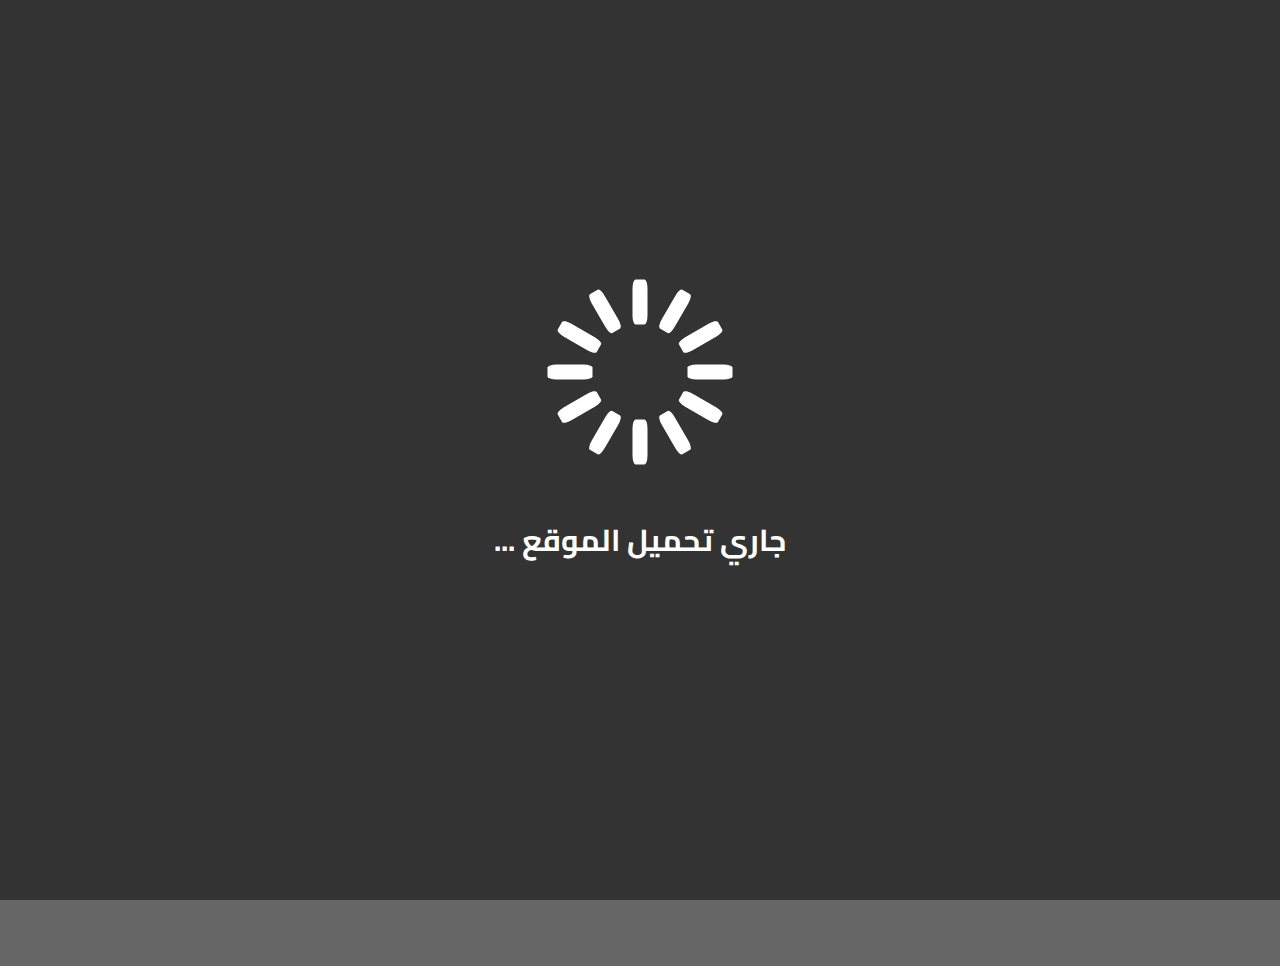
<file: about.html>
<!DOCTYPE html>
<html lang="ar" dir="rtl">

<head>
  <meta charset="UTF-8">
  <meta http-equiv="X-UA-Compatible" content="IE=edge">
  <meta name="viewport" content="width=device-width, initial-scale=1.0">
  <!-- animate lib css -->
  <link rel="stylesheet" href="https://cdnjs.cloudflare.com/ajax/libs/animate.css/4.1.1/animate.min.css" />
  <!-- font-awesome v 6.4.0 min.css -->
  <link rel="stylesheet" href="https://cdnjs.cloudflare.com/ajax/libs/font-awesome/6.4.0/css/all.min.css"
    integrity="sha512-iecdLmaskl7CVkqkXNQ/ZH/XLlvWZOJyj7Yy7tcenmpD1ypASozpmT/E0iPtmFIB46ZmdtAc9eNBvH0H/ZpiBw=="
    crossorigin="anonymous" referrerpolicy="no-referrer" />
  <link rel="stylesheet" href="css/main.css">
  <link rel="stylesheet" href="css/respisive.css">
  <link rel="stylesheet" href="css/loading.css">

  <title>school</title>
</head>

<body>

  <!-- start header -->
  <header class="animate__animated animate__zoomInDown animate__delay-2s ">
    <div class="container">
      <a href="#" class="logo">
        <img src="img/1- header/logo.svg" alt="school logo">
        <div class="title">
          <h2>المدارس الأميرية</h2>
          <div class="des">التعليم أولا</div>
        </div>
      </a>
      <div class="bar-icon">
        <i class="fa-solid fa-bars"></i>
      </div>
      <nav>
        <a href="index.html" class="active">الرئيسية</a>
        <a href="">نشاطاتنا</a>
        <a href="#parent">أولياء الأمور </a>
        <a href="">الأخبار</a>
        <a href="about.html">من نحن</a>
        <a href="">اتصل بنا</a>
      </nav>


    </div>
  </header>
  <!-- end header -->

  <section class="about">
    <div class="container">
      <h1>about us</h1>
      <p>Lorem ipsum dolor sit amet consectetur adipisicing elit. Cum ullam labore praesentium quibusdam? Provident, doloremque libero delectus quidem quae nesciunt sequi sed officia voluptates corrupti sint velit ipsam vero quia.</p>
    </div>
  </section>

  <!-- start concat sec -->
  <section class="contact">
    <div class="container">
      <div class="imgbox"><img src="img/7-time-works/time-works.svg" alt=""></div>
      <div class="address">
        <h4>تواصل معنا</h4>
        <div class="location">
          <i class="fa-solid fa-location-dot"></i>
          <div class="location-text">
            <h6>العنوان</h6>
            <div class="address-text">المملكة العربية السعودية الرياض - شارع مكة</div>
          </div>
        </div>
        <div class="phone">
          <i class="fa-solid fa-phone"></i>
          <div class="phone-text">0966059419651961</div>
        </div>
        <div class="mail">
          <i class="fa-regular fa-envelope"></i>
          <div class="mail-text">Info@Innosoft.com</div>
        </div>

        <div class="web">
          <i class="fa-solid fa-earth-americas"></i>
          <div class="web-text">www.Innosoft.com</div>
        </div>


      </div>
      <div class="timing">
        <h4> مواقيت الدوام</h4>
        <p>هذا النص هو مثال لنص يمكن أن يستبدل في نفس المساحة، لقد تم توليد هذا النص من مول</p>

        <div class="time-box">
          <div class="day">السبت - للجمعة</div>
          <div class="time">08 AM - 10 PM</div>
          <div class="day">الخميس</div>
          <div class="time">08 AM - 08 PM</div>
        </div>

      </div>
    </div>
  </section>
  <!-- end concat sec -->


  <section class="map">
    <div class="container">
      <iframe src="https://www.google.com/maps/embed?pb=!1m17!1m12!1m3!1d109029.44214170237!2d34.314545473528604!3d31.354285873331264!2m3!1f0!2f0!3f0!3m2!1i1024!2i768!4f13.1!3m2!1m1!2s!5e0!3m2!1sar!2s!4v1684242618191!5m2!1sar!2s" width="600" height="450" style="border:0;" allowfullscreen="" loading="lazy" referrerpolicy="no-referrer-when-downgrade"></iframe>      
      <div class="overly"></div>
      <div class="content">
        <form action="">
          <input type="text" placeholder="ادخـل ايـمـيـلـك">
          <button><i class="fa-solid fa-play fa-rotate-180"></i></button>
        </form>
      </div>
    </div>
  </section>


  <!-- start loading sreen -->
  <section class="loading-sec">
    <div class="lds-spinner">
      <div></div>
      <div></div>
      <div></div>
      <div></div>
      <div></div>
      <div></div>
      <div></div>
      <div></div>
      <div></div>
      <div></div>
      <div></div>
      <div></div>
    </div>
    <b>جاري تحميل الموقع ...</b>
  </section>
  <!-- end loading sreen -->

</body>

</html>
</file>
<file: css/main.css>
/* start Globe css */
@import url('https://fonts.googleapis.com/css2?family=Cairo:wght@300;400;600;700&display=swap');

* {
  margin: 0;
  padding: 0;
  box-sizing: border-box;
  scroll-behavior: smooth;
  direction: rtl;
  user-select: none;
}

:root {
  --primaryColor: #59C6BC;
  --primaryColorOp-85: #58c6bbd9;
  --primaryColorLight: #EEF6F6;
  --primaryDarkColor: #016165;
  --primary2Color: #2D98A2;
  --primary3Color: #EB774C;
  --primary4Color: #EDBF47;
  --lightColor: #fff;
  --light2Color: #FAFAFA;
  --yellowColor: #FFF568;
  --yellowColorOp-8: #fff566cc;
  --textColor: #333;
  --textSubColor: #505050;

  --textSize: 10px
}

/* width */
::-webkit-scrollbar {
  width: 20px;
}

/* Track */
::-webkit-scrollbar-track {
  background:#59c6bb46;
}

/* Handle */
::-webkit-scrollbar-thumb {
background: var(--primaryColor);
border-radius: 25px;

}

/* Handle on hover */
::-webkit-scrollbar-thumb:hover {
  background: var(--primary2Color);
}


html {
  font-size: var(--textSize);
}

::selection {
  background-color: var(--primary2Color);
  color: var(--light2Color);
}

body {
  font-family: 'Cairo', sans-serif;
  font-weight: normal;
}

.container {
  width: 85%;
  margin: auto;
}

a {
  text-decoration: none;
  color: inherit;
  display: inline-block;

}

/* end Globe css */

/* start header */
header {
  background-color: var(--primaryColor);
  color: var(--lightColor);
}

header .container {
  display: flex;
  flex-wrap: wrap;
  justify-content: space-between;
  align-items: center;
  gap: 20px;
  min-height: 15vh;
}

header .bar-icon {
  font-size: 3rem;
  display: none;
}

header .bar-icon:hover+nav {
  display: grid;
  position: fixed;
  left: 0;
  top: 15vh;
  background-color: #333;
  width: 100%;
  padding: 20px;
  text-align: center;
}

header .logo {
  display: flex;
  gap: 20px;
}

header .logo .title {
  display: flex;
  flex-direction: column;
  align-items: center;
  justify-content: center;
}

header .logo .title h2 {
  font-weight: 600;
  font-size: 24px;
}

header .logo .title .des {
  font-weight: 300;
  font-size: 21px;
}

header nav a {
  padding: 7px 20px;
  font-size: 15px;
}

header nav a.active {
  background-color: var(--yellowColor);
  color: var(--textColor);
  border-radius: 25px;
}

/* end header */

/* start main sec */
main {
  background: var(--primaryDarkColor) url("../img/2-main/bgi.svg") no-repeat center;
  background-size: cover;
}

main .container {
  display: flex;
  align-items: center;
  min-height: 85vh;
}

main .content {
  width: 646px;
  color: var(--lightColor);
}

main .content h1 {
  font-size: 45px;
}

main .content p {
  font-size: 20px;
}

main .content a {
  background-color: var(--yellowColor);
  color: var(--textSubColor);
  border-radius: 28px;
  width: 170px;
  height: 50px;
  display: flex;
  align-items: center;
  justify-content: center;
  font-weight: bold;
  font-size: 20px;
  margin-top: 35px;
  transition: 0.25s;
}

main .content a:hover {
  background-color: var(--primaryColor);
  color: var(--lightColor);
}

/* end main sec */

/* start fea sec */
.fea {
  padding-block: 15vh;
}

.fea .container {
  display: flex;
  flex-wrap: wrap;
  justify-content: center;
}

.fea .box {
  width: 270px;
  height: 380px;
  padding: 50px 40px;
  background-color: var(--primary2Color);
  color: var(--lightColor);
  flex-grow: 1;
}

.fea .box h3 {
  margin: 20px 0;
  font-size: 24px;
  font-weight: 600;
}

.fea .box p {
  font-size: 14px;
}

.fea .box.card2 {
  background-color: var(--primaryColor);
}

.fea .box.card3 {
  background-color: var(--primary3Color);
}

.fea .box.card4 {
  background-color: var(--primary4Color);
}

/* end fea sec */

/* start news sec */
.news {
  background-color: var(--light2Color);
  padding-block: 5rem;
}

.news .head {
  text-align: center;
}

.news .head h2 {
  color: var(--textSubColor);
  font-size: 2.4rem;
}

.news .head .desc {
  color: var(--primaryColor);
  font-size: 1.4rem;
}

.news .news-boxs {
  color: var(--textColor);
  display: grid;
  grid-template-columns: repeat(auto-fit, minmax(350px, 1fr));
  gap: 20px;
}

.news .news-boxs article {
  background-color: var(--lightColor);
}

.news .news-boxs article .card-head {
  position: relative;
}

.news .news-boxs article .card-head img {
  width: 100%;
}

.news .news-boxs article .card-head span {
  position: absolute;
  left: 2rem;
  top: 2rem;
  background-color: var(--yellowColorOp-8);
  padding: 3px 15px;
  font-size: 1.6rem;
  border-radius: 5px;
}

.news .news-boxs .card-content {
  padding: 20px;
}

.news .news-boxs .card-content .data {
  font-size: 1.5rem;
}

.news .news-boxs .card-content h3 {
  font-size: 2.1rem;
}

.news .news-boxs .card-content p {
  color: var(--textSubColor);
  font-size: 1.6rem;
}

.news .news-boxs .card-content a {
  color: var(--textSubColor);
  background-color: var(--yellowColor);
  font-size: 1.8rem;
  padding: 5px 50px;
  border-radius: 25px;
  margin-top: 3rem;
  transition: 0.5s ease-in-out;
}

.news .news-boxs .card-content a:hover {
  color: var(--lightColor);
  background-color: var(--primaryColor);
}

/* end news sec */

/* start goals sec */
.goals {
  padding-block: 5rem;
  background-color: var(--textSubColor);
  background-image:
    linear-gradient(var(--primaryColorOp-85), var(--primaryColorOp-85)),
    url(../img/5-gols/glols.svg);

  background-repeat: no-repeat;
  background-size: cover;
}

.goals .head {
  text-align: center;
  color: var(--lightColor);
}

.goals .head h2 {
  font-size: 2.4rem;
}

.goals .head .desc {
  font-size: 1.4rem;
}

.goals .number-goals {
  display: flex;
  flex-wrap: wrap;
  gap: 30px;
  justify-content: space-between;
}

.goals .goal {
  display: flex;
  align-items: center;
  gap: 10px;
  color: var(--lightColor);
}

.goals .goal .num {
  font-size: 4rem;
  line-height: 1;
}

.goals .goal .desc-num {
  font-size: 1.5rem;
  width: 150px;
  color: var(--textColor);

}

/* end goals sec */

/* start parent sec */
.parent {
  padding-block: 5rem;

}

.parent .head {
  text-align: center;
}

.parent .head h2 {
  font-size: 2.4rem;
}

.parent .head .desc {
  font-size: 1.4rem;
  color: var(--primaryColor);
}

.parent .parent-opinions {
  display: grid;
  grid-template-columns: repeat(2, 1fr);
  gap: 4rem;
  margin-top: 6rem;
}

.parent .parent-opinions .opinion {
  display: flex;
  align-items: start;
  gap: 2.5rem;
}

.parent .parent-opinions .opinion .content {
  background-color: var(--light2Color);
  padding: 1rem;
  border-radius: 25px;
  position: relative;
}

.parent .parent-opinions .opinion .content::before {
  content: "";
  border: 2rem solid;
  border-color: transparent transparent transparent var(--light2Color);
  position: absolute;
  left: 100%;
  top: 2rem;

}

.parent .parent-opinions .opinion .content h5 {
  font-weight: 600;
  font-size: 1.5rem;
}

.parent .parent-opinions .opinion .content p {
  font-size: 1.4rem;
}

.parent .parent-opinions .opinion .content .opinion-data {
  display: flex;
  gap: 3rem;
  font-size: 1.3rem;
}

.parent .parent-opinions .opinion .content .opinion-data i {
  color: var(--primaryColor);
  margin-left: 0.5rem;
}

/* end parent sec */
/* start contact sec */
.contact {
  padding-block: 5rem;
  background-color: var(--primaryColorLight);
}

.contact .container {
  display: flex;
  flex-wrap: wrap;
  gap: 4rem;
}
.contact .container .imgbox{
  width: 500px;
  flex-grow: 1;
}
.contact .container .imgbox img{
  width: 100%
}
.contact .container .address ,
.contact .container .timing {
  background-color: var(--lightColor);
  width: 200px;
  flex-grow: 1;
  padding: 2rem;

}

.contact .container h4 {
font-size: 2.1rem;
font-weight: 600;
text-align: center;
margin-bottom: 1rem;

}


.contact .container .address > div{
  display: flex;
  align-items: start;
  gap: 2rem;
  font-size: 1.4rem;
  margin-bottom: 1.5rem;
}
.contact .container .address > div h6{
  font-size: 1.7rem;
    line-height: 1;
    margin-bottom: 1rem;
}
.contact .container .timing  .day{
 background-color: var(--yellowColor);
 text-align: center;
 width: 100px;
 margin:20px auto 0;
 padding: 1rem 1rem;
 border-radius: 10px;
 font-weight: 600;
}
.contact .container .timing  .time{
 text-align: center;
 font-weight: 600;
 font-size: 1.3rem;
}

/* end contact sec */

/* start map sec */

.map .container {
  min-height: 360px;
  position: relative;
  width: 100%;

}
.map .container > * {
  position: absolute;
}
.map .container > iframe {
  z-index: 1;
  width: 100%;
  height: 100%;
}
.map .container > .overly {
  width: 100%;
  height: 100%;
  z-index: 2;
  background-color: rgba(0,0,0,0.6);
}
.map .container > .content {
  z-index: 3;
  top: 50%;
  right: 50%;
}
.map .container > .content form {

  background-color: var(--primaryColor);
  padding: 20px;
  transform: translate(50% , -50%);
  position: relative;
  border-radius: 10px;
}
.map .container > .content form::after {
  content: "";
  border: 20px solid;
  border-color: var(--primaryColor) transparent transparent;
  position: absolute;
  top: 100%;
  right: 50%;
  transform: translate(50% , -1px);
}

.map .container > .content form input{
  padding: 15px 50px;
  border: none;
  outline: none;
  border-radius: 5px;
}
.map .container > .content form button{
  padding: 15px ;
  border: none;
  outline: none;
  border-radius: 5px;
  background-color: var(--textColor);
  color: var(--lightColor);
  cursor: pointer;
}
/* end map sec */
</file>
<file: css/respisive.css>
@media (max-width : 992px) {
  nav {
    display: none;
  }
  header .bar-icon{
    display: block;
  }
  .parent .parent-opinions {
      grid-template-columns: repeat(1 , 1fr);
      gap: 3rem;
  
  }
}

@media (max-width:768px) {
  .goals .number-goals {
    flex-direction: column;
    align-items: center;
    margin: 3.5rem;
  }
}
</file>
<file: css/loading.css>
/* start loading sec */
.loading-sec {
  width: 100%;
  height: 100vh;
  background-color: #333;
  display: flex;
  align-items: center;
  justify-content: center;
  flex-direction: column;
  gap: 100px;
  position: fixed;
  z-index: 99999;
  top: 0;
  animation: hideEle 1s 1s both linear;
}

.loading-sec b {
  font-size: 3rem;
  color: #fff;
}

.lds-spinner {
  color: official;
  display: inline-block;
  position: relative;
  width: 80px;
  height: 80px;
  transform: scale(2.5, 2.5);
}

.lds-spinner div {
  transform-origin: 40px 40px;
  animation: lds-spinner 1.2s linear infinite;
}

.lds-spinner div:after {
  content: " ";
  display: block;
  position: absolute;
  top: 3px;
  left: 37px;
  width: 6px;
  height: 18px;
  border-radius: 20%;
  background: #fff;
}

.lds-spinner div:nth-child(1) {
  transform: rotate(0deg);
  animation-delay: -1.1s;
}

.lds-spinner div:nth-child(2) {
  transform: rotate(30deg);
  animation-delay: -1s;
}

.lds-spinner div:nth-child(3) {
  transform: rotate(60deg);
  animation-delay: -0.9s;
}

.lds-spinner div:nth-child(4) {
  transform: rotate(90deg);
  animation-delay: -0.8s;
}

.lds-spinner div:nth-child(5) {
  transform: rotate(120deg);
  animation-delay: -0.7s;
}

.lds-spinner div:nth-child(6) {
  transform: rotate(150deg);
  animation-delay: -0.6s;
}

.lds-spinner div:nth-child(7) {
  transform: rotate(180deg);
  animation-delay: -0.5s;
}

.lds-spinner div:nth-child(8) {
  transform: rotate(210deg);
  animation-delay: -0.4s;
}

.lds-spinner div:nth-child(9) {
  transform: rotate(240deg);
  animation-delay: -0.3s;
}

.lds-spinner div:nth-child(10) {
  transform: rotate(270deg);
  animation-delay: -0.2s;
}

.lds-spinner div:nth-child(11) {
  transform: rotate(300deg);
  animation-delay: -0.1s;
}

.lds-spinner div:nth-child(12) {
  transform: rotate(330deg);
  animation-delay: 0s;
}

/* loading */
@keyframes lds-spinner {
  0% {
    opacity: 1;
  }

  100% {
    opacity: 0;
  }
}


/* hide  top ele */
@keyframes hideEle {
  100% {
    transform: translateY(-100%);
  }
}
</file>
